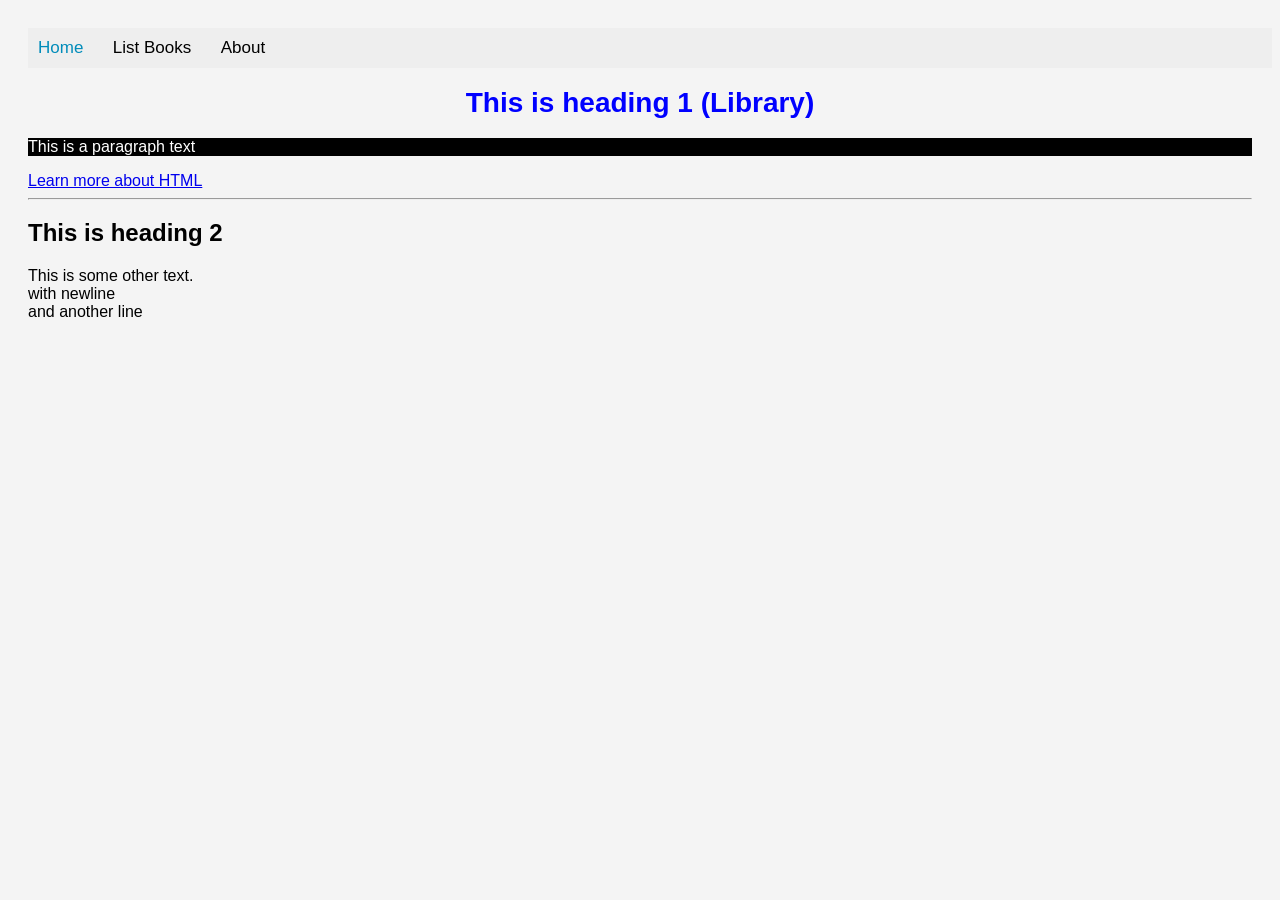
<file: index.html>
<!DOCTYPE html>
<html lang="en">
<head>
  <title>My First Index HTML Page</title>
  <meta name="keywords" content="Books, recent, Learning, library">
  <meta name="description" content="Books website">
  <meta name="author" content="author name">
  <link rel="icon" href="qu-icon.png">
  <meta charset="UTF-8">
  <link rel="stylesheet" href="styles.css"> <!-- External CSS -->
</head>
<body>

    <div class="topnav"> <!-- Navigation bar -->
      <a class="active" href="index.html">Home</a>
      <a href="list_books.html">List Books</a>
      <a href="aboutus.html">About</a>
    </div>

    <h1 style="color: blue;">This is heading 1 (Library)</h1> <!-- Inline CSS -->
    <p style="color: white; background-color: black;">This is a paragraph text</p> <!-- Inline CSS -->

    <a href="https://www.w3schools.com/html/default.asp">Learn more about HTML</a>
    <hr>

    <h2>This is heading 2</h2>
    <p>This is some other text. <br> with newline <br> and another line</p>

</body>
</html>
</file>
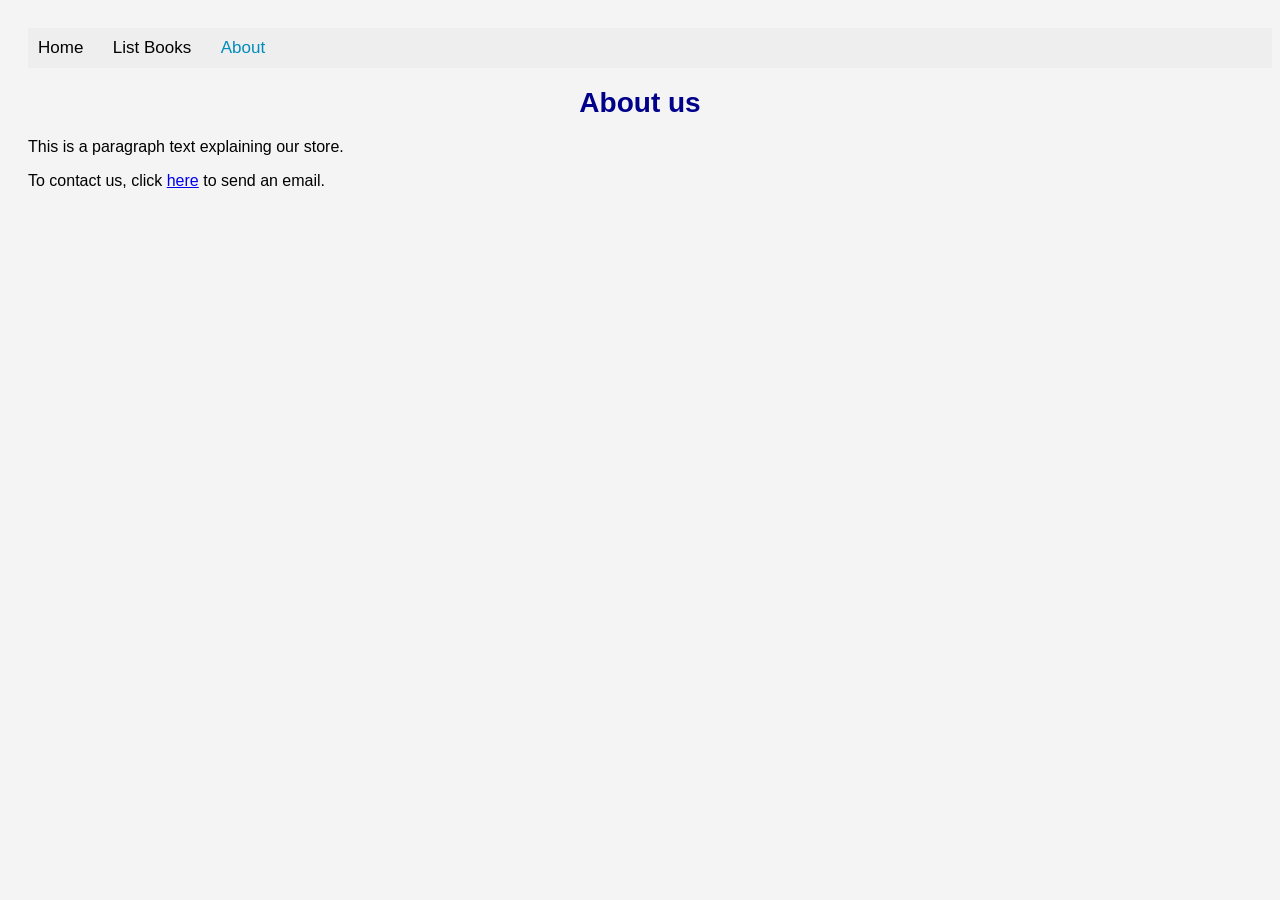
<file: aboutus.html>
<!DOCTYPE html>
<html lang="en">
<head>
  <title>About Us</title>
  <meta name="keywords" content="Books, recent, Learning, library">
  <meta name="description" content="Books website">
  <meta name="author" content="author name">
  <link rel="icon" href="qu-icon.png">
  <meta charset="UTF-8">
  <link rel="stylesheet" href="styles.css"> <!-- External CSS -->
</head>
<body>

    <div class="topnav"> <!-- Navigation bar -->
        <a href="index.html">Home</a>
        <a href="list_books.html">List Books</a>
        <a class="active" href="aboutus.html">About</a>
    </div>

    <h1>About us</h1>
    <p>This is a paragraph text explaining our store.</p>

    <p>To contact us, click <a href="mailto:email@domain.com">here</a> to send an email.</p>

</body>
</html>
</file>
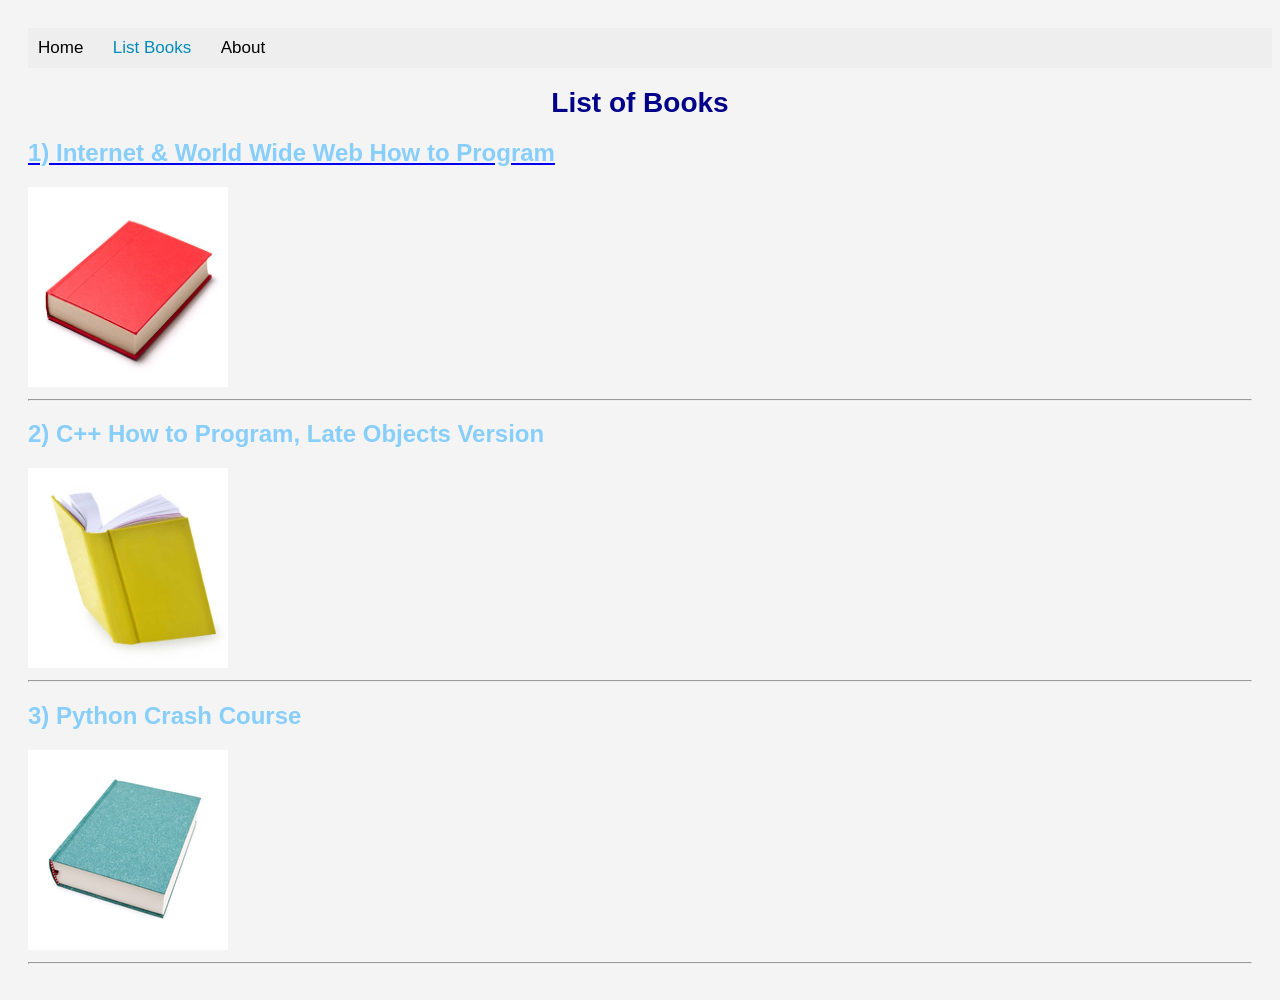
<file: list_books.html>
<!DOCTYPE html>
<html lang="en">
<head>
  <title>List of Books</title>
  <meta name="keywords" content="Books, recent, Learning, library">
  <meta name="description" content="Books website">
  <meta name="author" content="author name">
  <link rel="icon" href="qu-icon.png">
  <meta charset="UTF-8">

  <style>  /* Internal CSS */
    h1 {
      color: green;
    }
    h2 {
      color: lightskyblue;
    }
    p {
      font-family: Verdana;
      font-size: 20px;
    }
  </style>

  <link rel="stylesheet" href="styles.css"> <!-- External CSS -->
</head>
<body>

    <div class="topnav"> <!-- Navigation bar -->
        <a href="index.html">Home</a>
        <a class="active" href="list_books.html">List Books</a>
        <a href="aboutus.html">About</a>
    </div>

    <h1>List of Books</h1>

    <!-- Book 1 -->
    <a href="one_book.html">
        <h2>1) Internet & World Wide Web How to Program</h2>
        <img src="book1.jpg" alt="Book1 Image" width="200" height="200">
    </a>
    <hr>

    <!-- Book 2 -->
    <h2>2) C++ How to Program, Late Objects Version</h2>
    <img src="book2.jpg" alt="Book2 Image" width="200" height="200">
    <hr>

    <!-- Book 3 -->
    <h2>3) Python Crash Course</h2>
    <img src="book3.jpg" alt="Book3 Image" width="200" height="200">
    <hr>

</body>
</html>
</file>
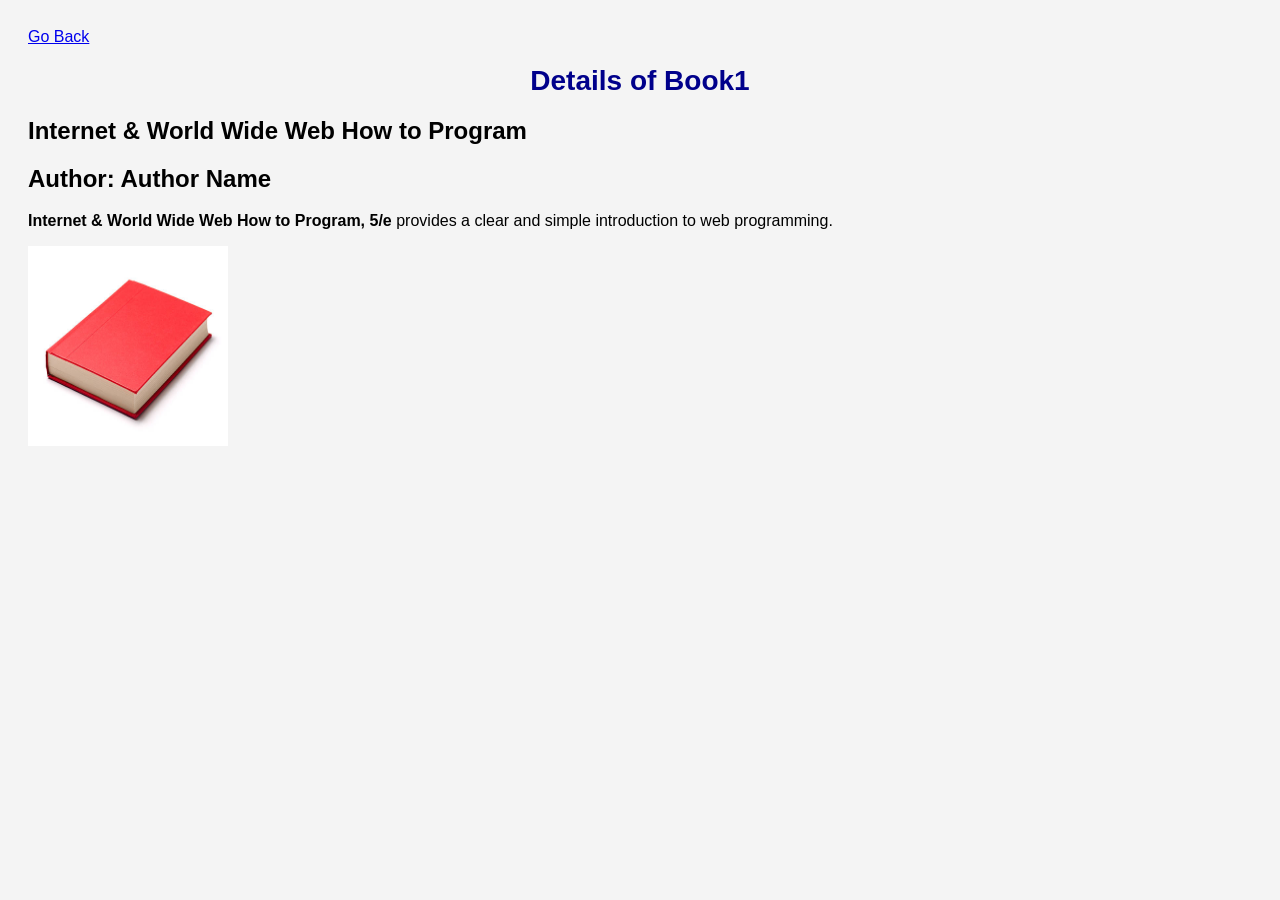
<file: one_book.html>
<!DOCTYPE html>
<html lang="en">
<head>
  <title>Show One Book</title>
  <meta name="keywords" content="Books, recent, Learning, library">
  <meta name="description" content="Books website">
  <meta name="author" content="author name">
  <link rel="icon" href="qu-icon.png">
  <meta charset="UTF-8">
  <link rel="stylesheet" href="styles.css"> <!-- External CSS -->
</head>
<body>

    <a href="list_books.html">Go Back</a>

    <h1>Details of Book1</h1>
    <h2>Internet & World Wide Web How to Program</h2>
    <h2>Author: Author Name</h2>
    <p><strong>Internet & World Wide Web How to Program, 5/e</strong> provides a clear and simple introduction to web programming.</p>

    <img src="book1.jpg" alt="Book1 Image" width="200" height="200">

</body>
</html>
</file>
<file: styles.css>
.topnav {
    background-color: #eeeeee;
    width: 100%;
    padding: 10px;
}

.topnav a {
    color: #000000;
    text-align: center;
    margin-right: 25px;
    text-decoration: none;
    font-size: 17px;
}

.topnav a.active {
    color: #008CBA;
}

body {
    font-family: Arial, sans-serif;
    background-color: #f4f4f4;
    padding: 20px;
}

h1 {
    text-align: center;
    font-size: 28px;
    color: darkblue;
}
</file>
